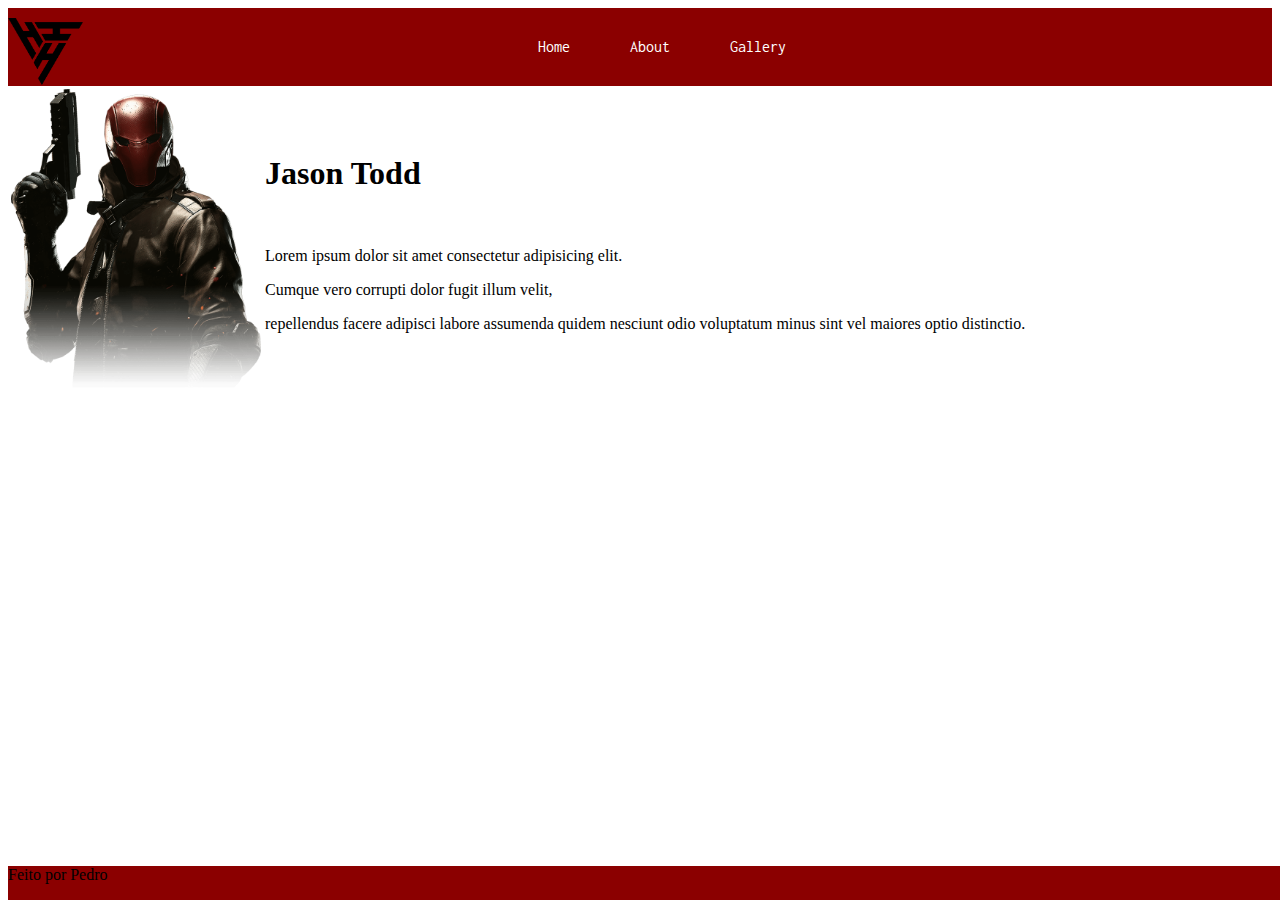
<file: Quero Meu D/About.html>
<!DOCTYPE html>
<html lang="en">
<head>
    <meta charset="UTF-8">
    <meta http-equiv="X-UA-Compatible" content="IE=edge">
    <meta name="viewport" content="width=device-width, initial-scale=1.0">
    <title>SITE - ATIVIDADE I</title>
    <link rel="stylesheet" type="text/css" href="Style.css"
</head>

<body>
    <header>
        <nav id = nav-content>
            <img class="Logo_top" src="img/Logo_top.webp">
            <ul id = ul-content>
                <li id = li-content><a href = "Index.html">Home</a></li>
                <li id = li-content><a href = "About.html">About</a></li>
                <li id = li-content><a href = "Gallery.html">Gallery</a></li>
            </ul>
        </nav>
    </header>
    <section>
        <table>
            <tr>
                <td><img class="About_img" src="img/About_img.jpg"></td>
                <td>
                    <h1>Jason Todd</h1><BR>
                        <p>
                        <p>Lorem ipsum dolor sit amet consectetur adipisicing elit.
                        <p>Cumque vero corrupti dolor fugit illum velit, 
                        <p>repellendus facere adipisci labore assumenda quidem nesciunt odio voluptatum minus sint vel maiores optio distinctio.</p>
                </td>
            </tr>
        </table>
    </section>
    <Footer>
        <footer id="footer-content-about"
        <p>Feito por Pedro</p>
    </Footer>
</body>
</html>
</file>
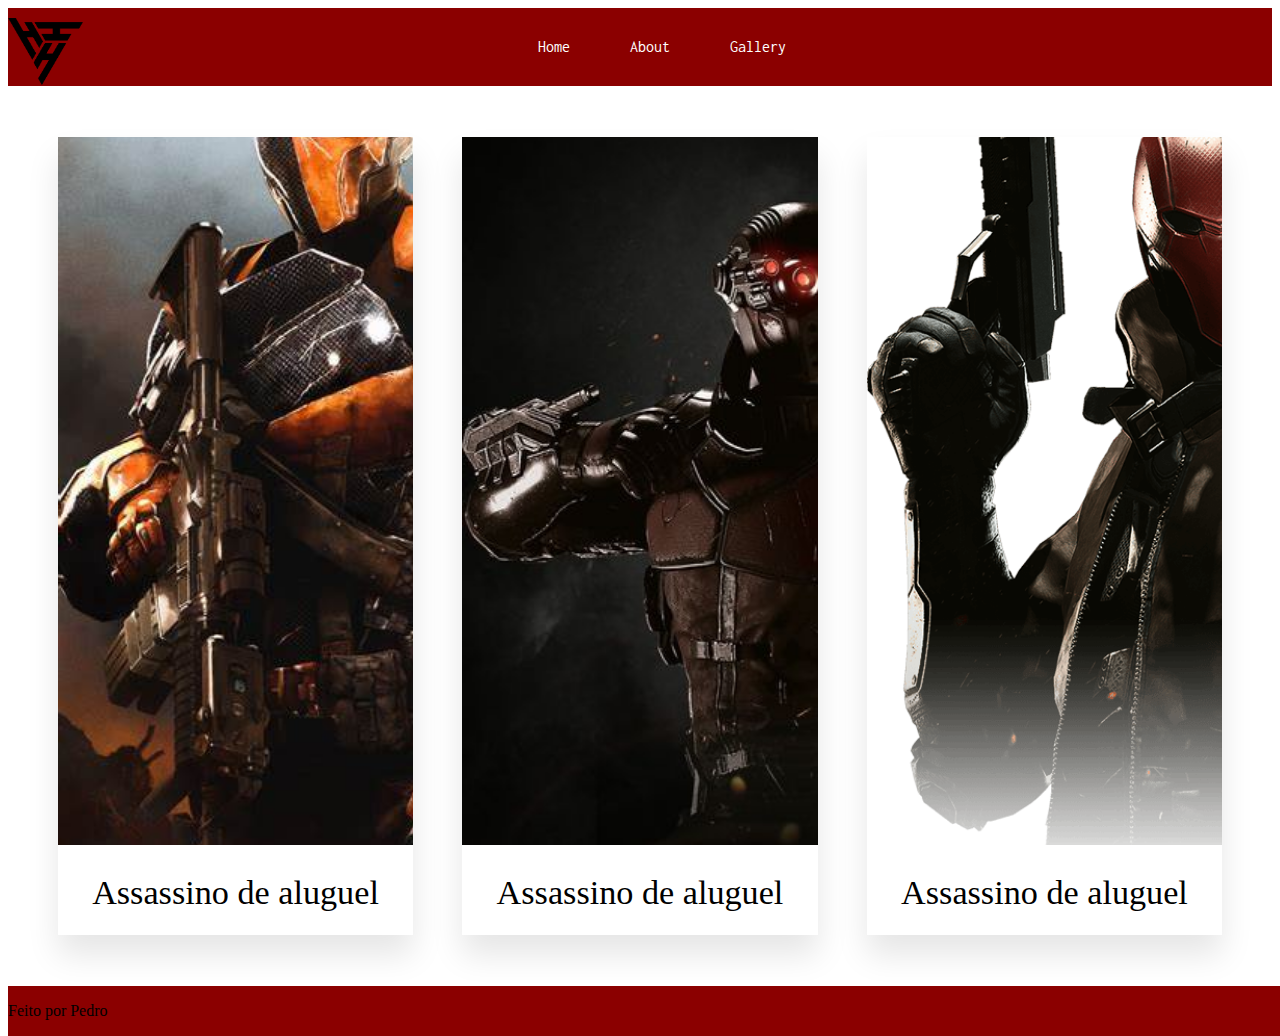
<file: Quero Meu D/Gallery.html>
<!DOCTYPE html>
<html lang="en">
<head>
    <meta charset="UTF-8">
    <meta http-equiv="X-UA-Compatible" content="IE=edge">
    <meta name="viewport" content="width=device-width, initial-scale=1.0">
    <title>SITE - ATIVIDADE I</title>
    <link rel="stylesheet" type="text/css" href="Style.css">
</head>

<body>
    <header>
        <nav id = nav-content>
            <img class="Logo_top" src="img/Logo_top.webp">
            <ul id = ul-content>
                <li id = li-content><a href = "Index.html">Home</a></li>
                <li id = li-content><a href = "About.html">About</a></li>
                <li id = li-content><a href = "Gallery.html">Gallery</a></li>
            </ul>
        </nav>
    </header>
    <section>
        <div class="container">
            <div class="box">
                <img src="img/Deathstroke.jfif">
                    <span>Assassino de aluguel</span>
            </div>
            <div class="box">
                <img src="img/Deadshot.jpg">
                    <span>Assassino de aluguel</span>
            </div>
            <div class="box">
                <img src="img/Red_Hood.jpg">
                    <span>Assassino de aluguel</span>
            </div>
        </div>
    </section>
    <Footer>
        <footer id="footer-content-gallery">
        <p>Feito por Pedro</p>
    </Footer>
</body>
</html>
</file>
<file: Quero Meu D/Style.css>
@import url('https://fonts.googleapis.com/css2?family=Inconsolata:wght@200;300;400;500;600;700;800;900&display=swap');
a
{
    margin: 0px;
    font-family: 'Inconsolata', monospace;
}
#nav-content
{
    background-color: darkred;
}
#ul-content
{
    list-style: none;
    display: flex;
    width: 30%;
    margin: auto;
}
#li-content
{
    padding: 30px;
}
#li-content a
{
    color: #fff;
    text-decoration: none;
}
.Logo_top
{
    width: 75px;
    float: left;
    padding-top: 10px;
}
.About_img
{
    width: 250px;
    height: 300px;
    border-radius: 5px;
    box-shadow: outset 25px grey;
}
#footer-content
{
    background: darkred;
    width: 100%;
    bottom: 0;
    position: absolute;
}
#footer-content p
{
    padding: 1px;
    color: #fff;
    font-size: 10px;
}
.container
{
    display: flex;
    width: 100%;
    padding: 4% 2%;
    box-sizing: border-box;
    height: 100vh;
}
.box
{
flex: 1;
overflow: hidden;
transition: .5s;
margin: 0 2%;
box-shadow: 0 20px 30px rgba(0,0,0,.1);
}
.box > img
{
    width: 200%;
    height: calc(100% - 10vh);
    object-fit: cover;
    transition: .5s;
}
.box > span
{
    font-size: 3.8vh;
    display: block;
    text-align: center;
    height: 10vh;
    line-height: 2.6;
}
.box:hover { flex: 1 1 50%; }
.box:hover > img
{
    width: 100%;
    height: 100%;
}
#footer-content-index
{
    background: darkred;
    width: 100%;
    bottom: 0;
    position: absolute;
}
#footer-content-about
{
    background: darkred;
    width: 100%;
    bottom: 0;
    position: absolute;
}
#footer-content-gallery
{
    background: darkred;
    width: 100%;
    bottom: 1;
    position: absolute;
}
</file>
